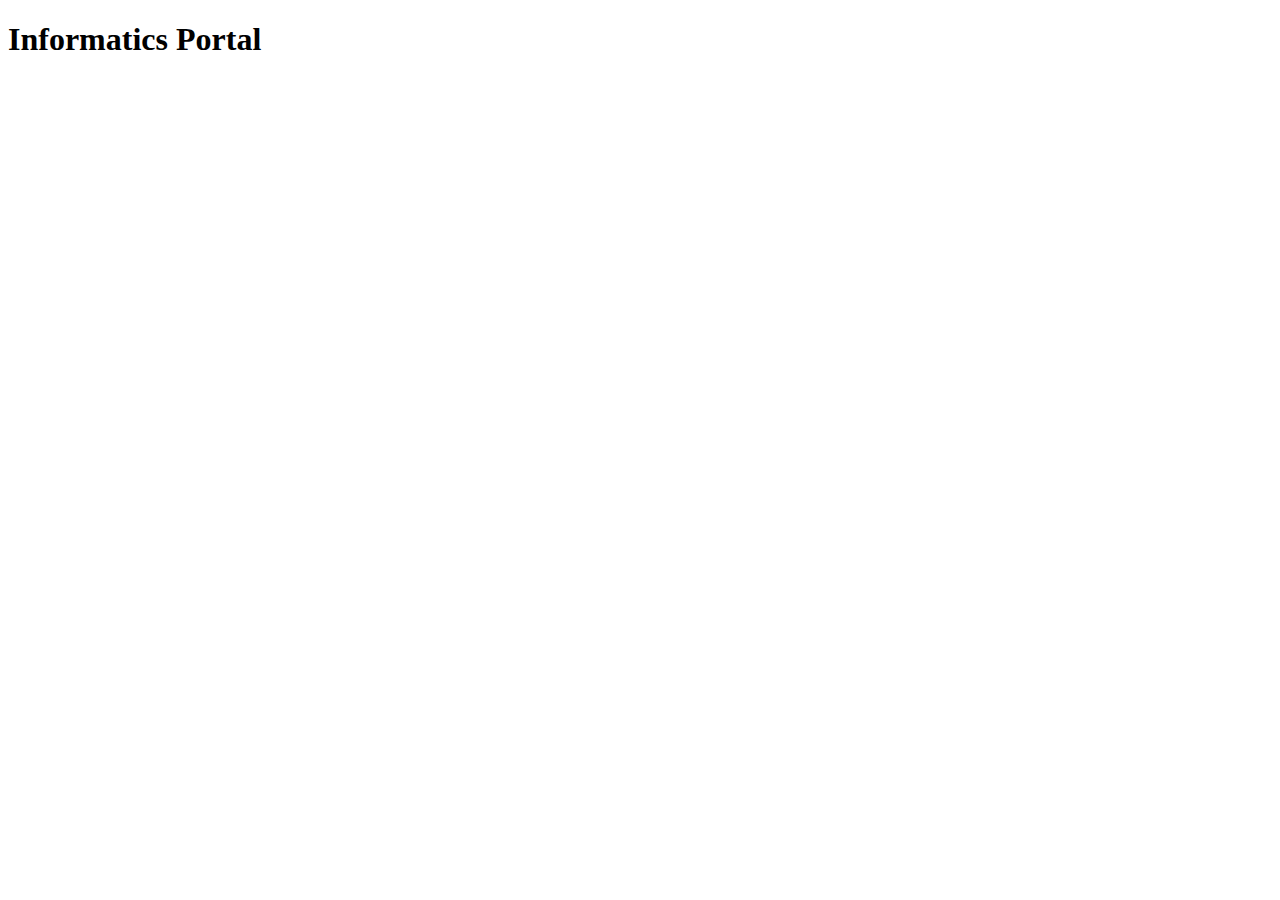
<file: informatics-portal/index.html>
<!DOCTYPE html>
<html lang="en">
<head>
    <meta charset="UTF-8">
    <meta name="viewport" content="width=device-width, initial-scale=1.0">
    <title>Informatics Portal</title>
    <link rel=""StyleSheet" href="./style.css" type="text/css">
</head>
<body>
    <h1>Informatics Portal</h1>
</body>
</html>
</file>
